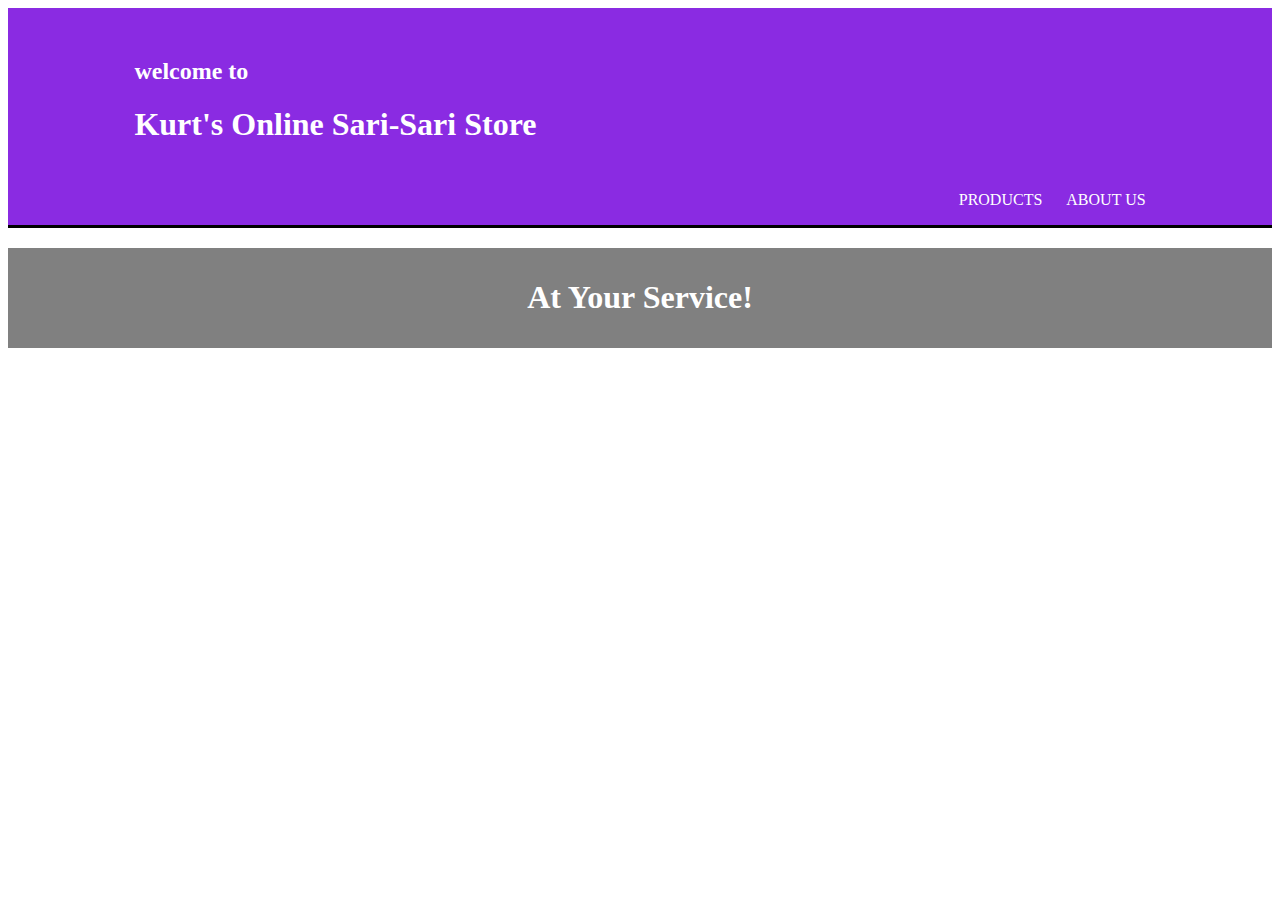
<file: index.html>
<!DOCTYPE html>
<head><title>My Website</title></head>
<link rel="stylesheet" href="style.css" />
<body>
  <header>
  <div class="container">
    <h2>welcome to</h2>
  <h1>Kurt's Online Sari-Sari Store</h1>
  <nav>
  <ul>
  <li><a href="product.html">Products</a></li>
  <li><a href="about.html">About Us</a></li>
  </ul>
  </nav>
  </div>
  </header>
  <footer>
   <h1>At Your Service!</h1>
  </footer>
</body>
</html>
</file>
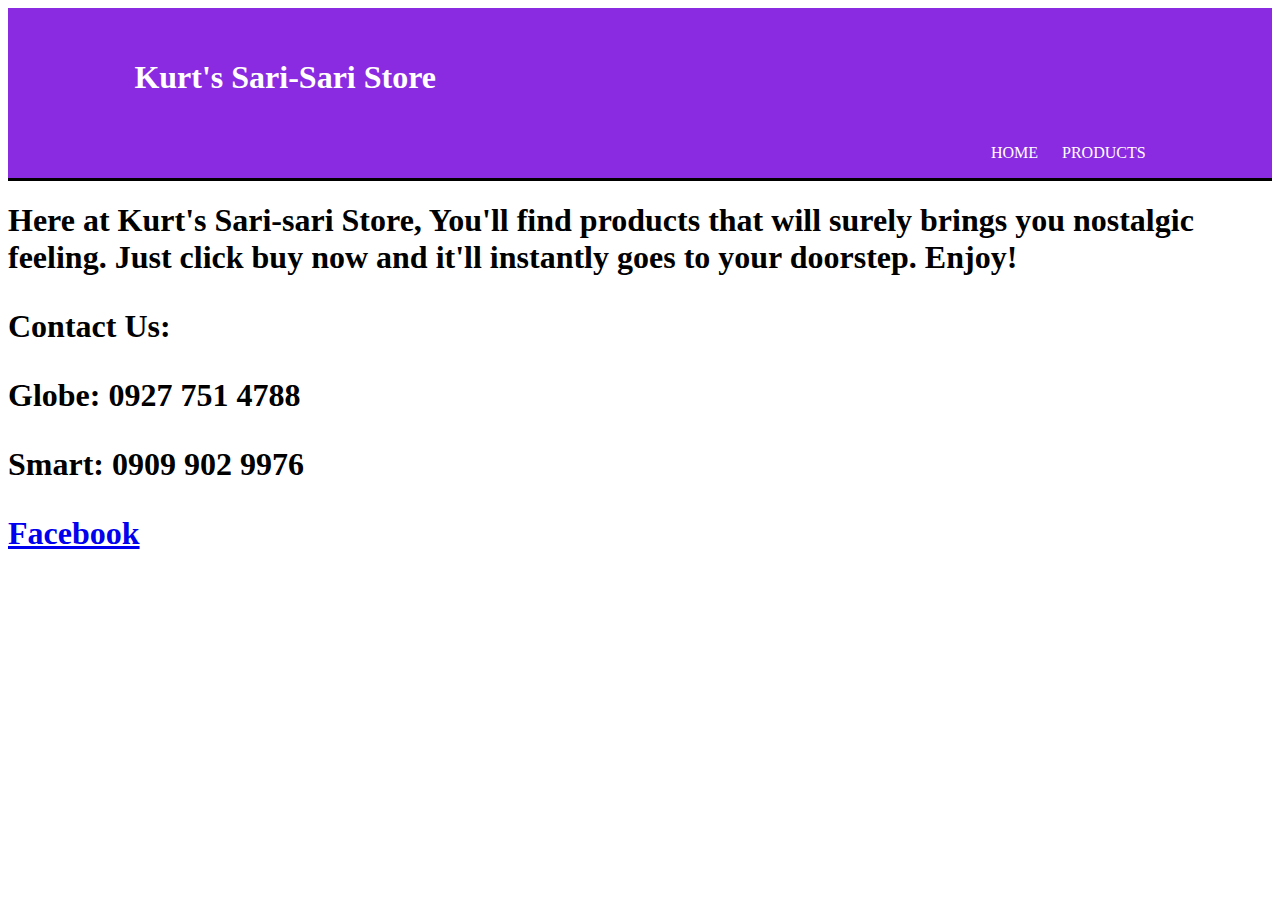
<file: about.html>
<!DOCTYPE html>
<head><title>My Website</title></head>
<link rel="stylesheet" href="style.css" />
<body>
  <header>
  <div class="container">
  <h1>Kurt's Sari-Sari Store</h1>
  <nav>
  <ul>
  <li><a href="index.html">Home</a></li>
  <li><a href="product.html">Products</a></li>
  </ul>
  </nav>
  </div>
  </header>
  <h1>Here at Kurt's Sari-sari Store, You'll find products that will surely brings you nostalgic feeling. Just click buy now and it'll instantly goes to your doorstep. Enjoy!<h1>
    <p>Contact Us:</p>
    <p>Globe: 0927 751 4788</p>
    <p>Smart: 0909 902 9976</p>
    <a href="https://www.facebook.com">Facebook</a>

</body>
</html>
</file>
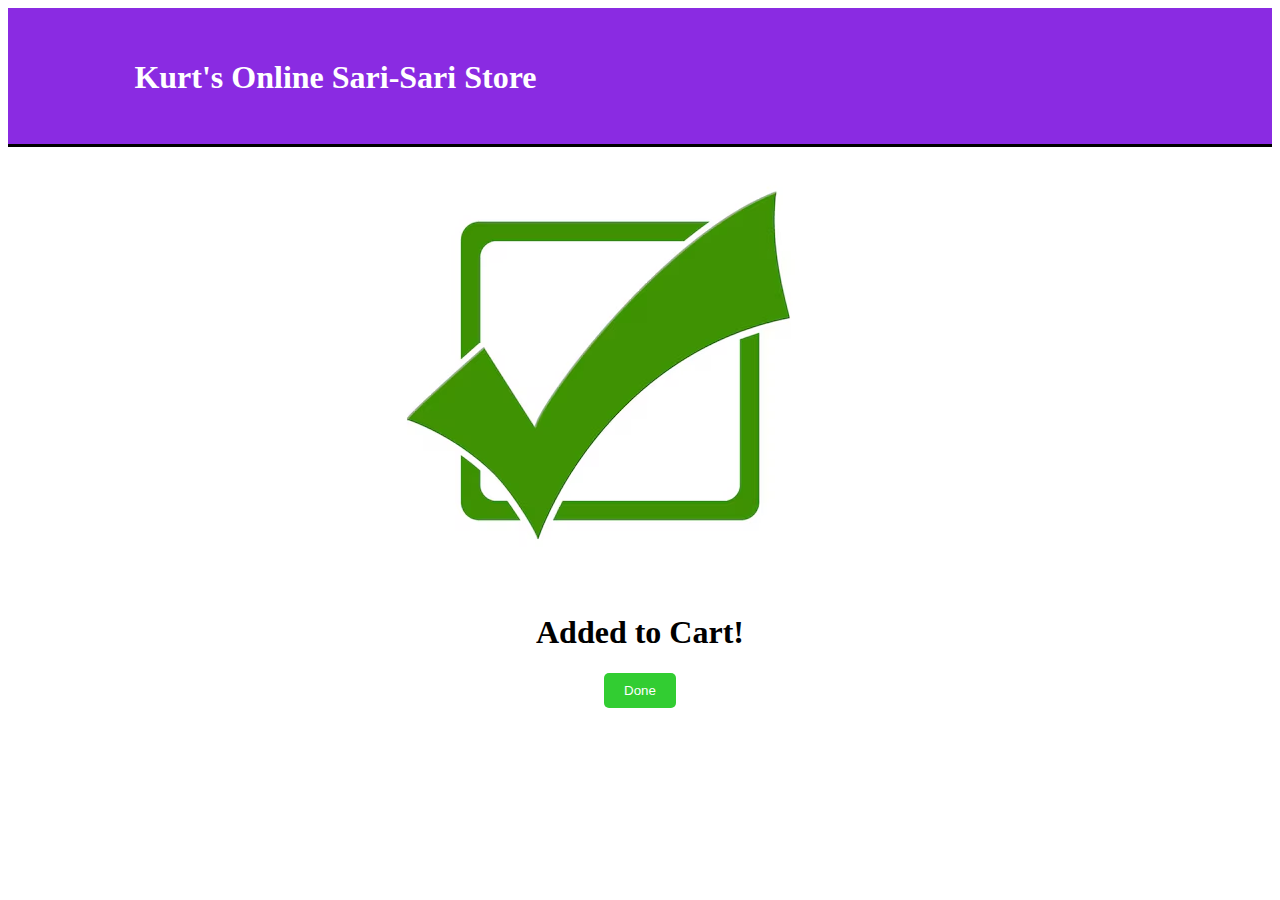
<file: buy.html>
<!DOCTYPE html>
<head><title>My Website</title></head>
<link rel="stylesheet" href="style.css" />
<body>
  <header>
  <div class="container">
  <h1>Kurt's Online Sari-Sari Store</h1>
  <nav>
  <ul>
  </ul>
  </nav>
  </div>
  </header>
  <center>
  <img src="check.jpg">
 <h1>Added to Cart!</h1>
  </center>
  <center><a href="product.html">
    <button>Done</button></center>
  </a>
</body>
</html>
</file>
<file: style.css>
.container { 
  width: 80%;
  margin: auto;
  overflow: hidden; }
  
  header { 
  background: blueviolet;
  color: white;
  padding-top: 30px;
  min-height: 70px;
  border-bottom: black 3px solid; }
  header a {
  color: white;
  text-decoration: none;
  text-transform: uppercase;
  font-size: 16px; }
  
  nav { 
  float: right;
  margin-top: 10px; }
  
  nav ul { 
  list-style: none; }
  
  nav ul li {
  display: inline;
  margin-left: 20px; }  
  
  #showcase h1 {
  margin-top: 100px;
  font-size: 55px;
  margin-bottom: 10px; }
  
  #products-services {
  background: gray;
  padding: 20px;
  color: #gray; }
  
  #products-services h2, #products-services p {
    margin-bottom: 10px; }
  
  footer {
    background: gray;
    color: white;
    text-align: center;
    padding: 10px;
    margin-top: 20px; } 

button {
  background-color: limegreen;
  color: white;
  border: none;
  border-radius: 5px;
  padding: 10px 20px;
  cursor: pointer; }
</file>
